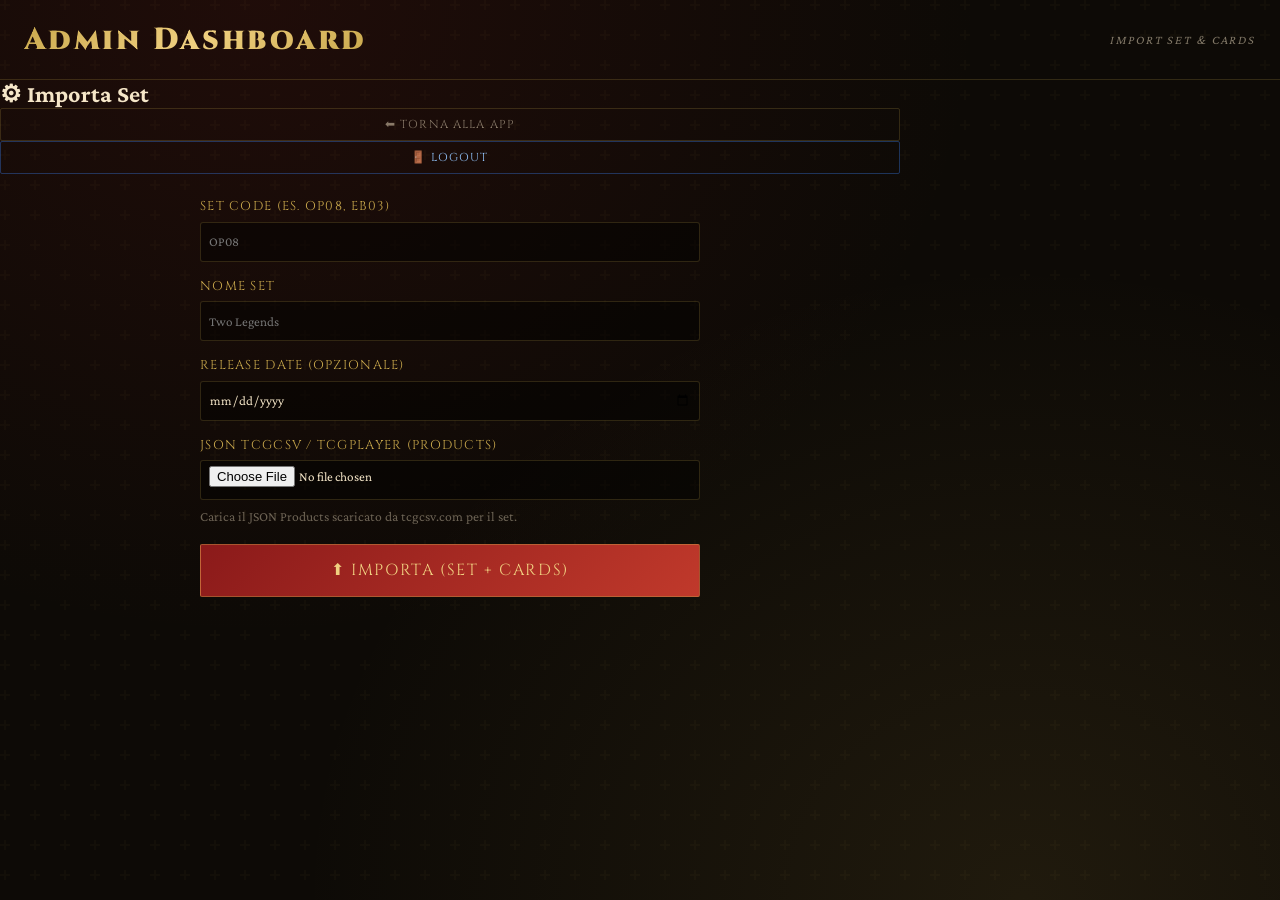
<file: admin.html>
<!DOCTYPE html>
<html lang="it">
<head>
<meta charset="UTF-8">
<meta name="viewport" content="width=device-width, initial-scale=1.0">
<title>Admin — OPCG Pack Simulator</title>
<link href="https://fonts.googleapis.com/css2?family=Cinzel:wght@700;900&family=Crimson+Pro:ital,wght@0,400;0,600;1,400&display=swap" rel="stylesheet">
<link rel="stylesheet" href="css/styles.css">
</head>
<body>

<header>
  <h1>Admin Dashboard</h1>
  <p id="setTitle">Import Set & Cards</p>
</header>

<div class="top-bar" style="max-width:900px;">
  <h2>⚙ Importa Set</h2>

  <div class="auth-row">
    <button class="btn-secondary" id="btnBack" onclick="location.href='./'">⬅ Torna alla app</button>
    <button class="btn-secondary accent" id="btnLogout">🚪 Logout</button>
    <span id="whoami"></span>
  </div>

  <div style="margin-top:1.5rem;display:grid;gap:1rem;max-width:500px;margin-left:auto;margin-right:auto;">
    <div class="input-group" style="text-align:left;">
      <label>Set Code (es. OP08, EB03)</label>
      <input id="aSetCode" class="filter-input" style="height:40px;" placeholder="OP08">
    </div>
    <div class="input-group" style="text-align:left;">
      <label>Nome Set</label>
      <input id="aSetName" class="filter-input" style="height:40px;" placeholder="Two Legends">
    </div>
    <div class="input-group" style="text-align:left;">
      <label>Release date (opzionale)</label>
      <input id="aRelease" type="date" class="filter-input" style="height:40px;">
    </div>
    <div class="input-group" style="text-align:left;">
      <label>JSON tcgcsv / TCGPlayer (Products)</label>
      <input id="aFile" type="file" accept=".json,.txt" class="filter-input" style="height:40px;">
      <div style="color:rgba(245,230,200,.4);font-size:.85rem;line-height:1.6;">
        Carica il JSON Products scaricato da tcgcsv.com per il set.
      </div>
    </div>

    <button class="btn-open" id="btnImport">⬆ Importa (Set + Cards)</button>

    <div id="adminStatus" style="color:rgba(245,230,200,.6);font-size:.9rem;line-height:1.6;"></div>
    <div id="adminError" class="top-error" style="display:none;"></div>
  </div>
</div>

<script type="module" src="js/admin.js"></script>
</body>
</html>
</file>
<file: css/styles.css>
:root {
    --gold:#c9a84c; --gold-light:#f0d080; --dark:#0d0a06; --dark2:#1a1408;
    --parchment:#f5e6c8; --red-brand:#8b1a1a;
    --sec-color:#8b5cf6; --sr-color:#e8a020; --r-color:#3b82f6;
    --c-color:#6b7280; --sp-color:#ec4899; --l-color:#10b981; --event-color:#f59e0b;
  }
  *{margin:0;padding:0;box-sizing:border-box;}
  body{background:var(--dark);color:var(--parchment);font-family:'Crimson Pro',Georgia,serif;min-height:100vh;
    background-image:radial-gradient(ellipse at 20% 0%,rgba(139,26,26,.15) 0%,transparent 50%),
    radial-gradient(ellipse at 80% 100%,rgba(201,168,76,.1) 0%,transparent 50%),
    url("data:image/svg+xml,%3Csvg width='60' height='60' xmlns='http://www.w3.org/2000/svg'%3E%3Cg fill='%23c9a84c' fill-opacity='0.03'%3E%3Cpath d='M36 34v-4h-2v4h-4v2h4v4h2v-4h4v-2h-4zm0-30V0h-2v4h-4v2h4v4h2V6h4V4h-4zM6 34v-4H4v4H0v2h4v4h2v-4h4v-2H6zM6 4V0H4v4H0v2h4v4h2V6h4V4H6z'/%3E%3C/g%3E%3C/svg%3E");}

  header{display:flex;justify-content:space-between;align-items:center;gap:1rem;
    padding:1.2rem 1.5rem;border-bottom:1px solid rgba(201,168,76,.2);position:relative;}
  .header-brand{display:flex;flex-direction:column;gap:.15rem;}
  h1{font-family:'Cinzel',serif;font-size:clamp(1.2rem,2.5vw,1.9rem);font-weight:900;letter-spacing:.08em;
    background:linear-gradient(135deg,var(--gold) 0%,var(--gold-light) 50%,var(--gold) 100%);
    -webkit-background-clip:text;-webkit-text-fill-color:transparent;background-clip:text;margin-bottom:0;}
  #setTitle{color:rgba(245,230,200,.5);font-style:italic;letter-spacing:.15em;text-transform:uppercase;font-size:.78rem;}
  .header-auth{display:flex;align-items:center;gap:.7rem;flex-shrink:0;flex-wrap:wrap;justify-content:flex-end;}
  #whoami{color:rgba(245,230,200,.45);font-size:.82rem;white-space:nowrap;}
  #adminLink{color:var(--gold);text-decoration:none;border-bottom:1px solid rgba(201,168,76,.4);
    font-family:'Cinzel',serif;font-size:.78rem;white-space:nowrap;}
  .header-auth .btn-secondary{width:auto;padding:.4rem .9rem;font-size:.7rem;}

  /* LOAD PANEL */
  .load-panel{max-width:700px;margin:2.5rem auto;padding:2rem;background:rgba(26,20,8,.9);
    border:1px solid rgba(201,168,76,.25);border-radius:6px;text-align:center;}
  .load-panel h2{font-family:'Cinzel',serif;color:var(--gold);font-size:1.1rem;letter-spacing:.12em;margin-bottom:1rem;}
  .load-panel p{color:rgba(245,230,200,.55);font-size:.9rem;line-height:1.6;margin-bottom:1.5rem;}
  .load-panel code{background:rgba(0,0,0,.4);padding:.15rem .4rem;border-radius:3px;font-size:.82rem;color:var(--gold-light);}
  .file-drop{border:2px dashed rgba(201,168,76,.3);border-radius:6px;padding:2.5rem 1.5rem;cursor:pointer;
    transition:border-color .2s,background .2s;position:relative;}
  .file-drop:hover,.file-drop.drag-over{border-color:var(--gold);background:rgba(201,168,76,.04);}
  .file-drop input[type=file]{position:absolute;inset:0;opacity:0;cursor:pointer;width:100%;height:100%;}
  .file-drop .drop-icon{font-size:2.5rem;margin-bottom:.6rem;display:block;}
  .file-drop .drop-label{font-family:'Cinzel',serif;font-size:.9rem;color:var(--gold);letter-spacing:.08em;}
  .file-drop .drop-sub{font-size:.78rem;color:rgba(245,230,200,.4);margin-top:.3rem;}
  .load-error{color:#f87171;font-size:.85rem;margin-top:.8rem;display:none;}

  /* MAIN LAYOUT */
  .main-layout{max-width:1500px;margin:0 auto;padding:2rem 1.5rem;display:grid;grid-template-columns:300px 1fr;gap:2rem;}

  .sidebar{display:flex;flex-direction:column;gap:1.5rem;}
  .panel{background:rgba(26,20,8,.8);border:1px solid rgba(201,168,76,.2);border-radius:4px;overflow:hidden;}
  .panel-header{background:linear-gradient(90deg,rgba(201,168,76,.15),transparent);border-bottom:1px solid rgba(201,168,76,.2);
    padding:.8rem 1.2rem;font-family:'Cinzel',serif;font-size:.85rem;letter-spacing:.12em;color:var(--gold);text-transform:uppercase;}
  .panel-body{padding:1.2rem;}

  .sim-control{display:flex;flex-direction:column;gap:1rem;}
  .input-group{display:flex;flex-direction:column;gap:.4rem;}
  label{font-size:.8rem;text-transform:uppercase;letter-spacing:.1em;color:var(--gold);font-family:'Cinzel',serif;}
  input[type="number"]{background:rgba(0,0,0,.4);border:1px solid rgba(201,168,76,.3);color:var(--parchment);
    padding:.6rem .8rem;font-family:'Crimson Pro',serif;font-size:1.2rem;border-radius:2px;outline:none;width:100%;transition:border-color .2s;}
  input[type="number"]:focus{border-color:var(--gold);}

  .btn-open{background:linear-gradient(135deg,#8b1a1a,#c0392b);border:1px solid rgba(201,168,76,.4);color:var(--gold-light);
    padding:.9rem 1.5rem;font-family:'Cinzel',serif;font-size:1rem;letter-spacing:.1em;cursor:pointer;border-radius:2px;
    text-transform:uppercase;transition:all .2s;position:relative;overflow:hidden;}
  .btn-open::before{content:'';position:absolute;inset:0;background:linear-gradient(135deg,rgba(201,168,76,.1),transparent);opacity:0;transition:opacity .2s;}
  .btn-open:hover::before{opacity:1;}
  .btn-open:hover{transform:translateY(-1px);box-shadow:0 4px 20px rgba(192,57,43,.4);}
  .btn-open:active{transform:translateY(0);}

  .btn-secondary{background:transparent;border:1px solid rgba(201,168,76,.2);color:rgba(245,230,200,.5);
    padding:.5rem 1rem;font-family:'Cinzel',serif;font-size:.72rem;letter-spacing:.1em;cursor:pointer;
    border-radius:2px;text-transform:uppercase;transition:all .2s;width:100%;}
  .btn-secondary:hover{color:var(--parchment);border-color:rgba(201,168,76,.4);}
  .btn-secondary.accent{border-color:rgba(59,130,246,.35);color:#93c5fd;}
  .btn-secondary.accent:hover{background:rgba(59,130,246,.08);}

  .stats-grid{display:grid;grid-template-columns:1fr 1fr;gap:.6rem;}
  .stat-chip{background:rgba(0,0,0,.3);border-radius:2px;padding:.5rem .6rem;text-align:center;border:1px solid rgba(201,168,76,.1);}
  .stat-chip .val{font-family:'Cinzel',serif;font-size:1.3rem;color:var(--gold-light);display:block;}
  .stat-chip .lbl{font-size:.65rem;text-transform:uppercase;letter-spacing:.08em;color:rgba(245,230,200,.4);}

  .legend{display:flex;flex-direction:column;gap:.4rem;}
  .legend-item{display:flex;align-items:center;gap:.6rem;font-size:.9rem;}
  .rarity-dot{width:10px;height:10px;border-radius:50%;flex-shrink:0;}

  /* CARD LIST SIDEBAR */
  .table-wrapper{max-height:420px;overflow-y:auto;scrollbar-width:thin;scrollbar-color:rgba(201,168,76,.3) transparent;}
  .card-list-table{width:100%;border-collapse:collapse;font-size:.82rem;}
  .card-list-table thead tr{background:rgba(201,168,76,.1);border-bottom:1px solid rgba(201,168,76,.3);}
  .card-list-table th{font-family:'Cinzel',serif;font-size:.63rem;letter-spacing:.07em;color:var(--gold);
    text-transform:uppercase;padding:.55rem .4rem;text-align:left;}
  .card-list-table td{padding:.3rem .4rem;border-bottom:1px solid rgba(201,168,76,.06);vertical-align:middle;}
  .card-list-table tbody tr:hover{background:rgba(201,168,76,.04);}
  .thumb{width:28px;height:38px;object-fit:cover;border-radius:2px;border:1px solid rgba(201,168,76,.2);
    display:block;background:rgba(0,0,0,.3);cursor:pointer;}
  .fav-check{width:14px;height:14px;accent-color:var(--gold);cursor:pointer;display:block;margin:0 auto;}

  /* TAB NAV */
  .tab-nav{display:flex;border-bottom:1px solid rgba(201,168,76,.2);margin-bottom:1.5rem;}
  .tab-btn{background:transparent;border:none;border-bottom:2px solid transparent;
    color:rgba(245,230,200,.4);font-family:'Cinzel',serif;font-size:.82rem;letter-spacing:.1em;
    padding:.65rem 1.3rem;cursor:pointer;text-transform:uppercase;transition:all .2s;
    margin-bottom:-1px;white-space:nowrap;}
  .tab-btn.active{border-bottom-color:var(--gold);color:var(--gold);}
  .tab-btn:hover:not(.active){color:rgba(245,230,200,.7);}
  .tab-badge{font-size:.7rem;opacity:.75;margin-left:.3rem;}

  /* CONTENT */
  .content{display:flex;flex-direction:column;min-width:0;}
  .empty-state{text-align:center;padding:4rem 2rem;color:rgba(245,230,200,.25);}
  .empty-state .icon{font-size:4rem;margin-bottom:1rem;display:block;}
  .empty-state p{font-size:1.1rem;font-style:italic;}

  .pull-result{display:none;}
  .pull-result.active{display:block;}
  .pull-header{font-family:'Cinzel',serif;font-size:1.1rem;color:var(--gold);margin-bottom:1rem;
    padding-bottom:.5rem;border-bottom:1px solid rgba(201,168,76,.2);display:flex;align-items:center;gap:1rem;flex-wrap:wrap;}
  .pack-count-badge{background:var(--red-brand);color:var(--gold-light);font-size:.75rem;padding:.2rem .6rem;border-radius:2px;border:1px solid rgba(201,168,76,.3);}
  .btn-export{margin-left:auto;background:transparent;border:1px solid rgba(201,168,76,.35);color:var(--gold);
    padding:.35rem .9rem;font-family:'Cinzel',serif;font-size:.75rem;letter-spacing:.08em;cursor:pointer;border-radius:2px;text-transform:uppercase;transition:all .2s;}
  .btn-export:hover{background:rgba(201,168,76,.1);}
  .btn-export.copied{border-color:var(--l-color);color:#6ee7b7;}

  .rarity-summary{display:flex;flex-wrap:wrap;gap:.5rem;margin-bottom:1rem;}
  .rs-chip{padding:.3rem .8rem;border-radius:20px;font-size:.8rem;font-family:'Cinzel',serif;display:flex;align-items:center;gap:.4rem;}
  .rs-chip.c-chip  {background:rgba(107,114,128,.15);border:1px solid rgba(107,114,128,.3);color:#9ca3af;}
  .rs-chip.r-chip  {background:rgba(59,130,246,.15); border:1px solid rgba(59,130,246,.3); color:#93c5fd;}
  .rs-chip.sr-chip {background:rgba(232,160,32,.15); border:1px solid rgba(232,160,32,.3); color:var(--sr-color);}
  .rs-chip.sec-chip{background:rgba(139,92,246,.15); border:1px solid rgba(139,92,246,.3); color:#c4b5fd;}
  .rs-chip.sp-chip {background:rgba(236,72,153,.15); border:1px solid rgba(236,72,153,.3); color:#f9a8d4;}
  .rs-chip.l-chip  {background:rgba(16,185,129,.15); border:1px solid rgba(16,185,129,.3); color:#6ee7b7;}

  /* SUBTYPE */
  .subtype-section{margin-bottom:1.5rem;}
  .subtype-header{font-family:'Cinzel',serif;font-size:.8rem;letter-spacing:.12em;color:var(--gold);text-transform:uppercase;margin-bottom:.7rem;opacity:.7;}
  .subtype-grid{display:flex;flex-wrap:wrap;gap:.4rem;}
  .sub-chip{display:flex;align-items:center;gap:.4rem;background:rgba(0,0,0,.3);border:1px solid rgba(201,168,76,.15);
    border-radius:3px;padding:.25rem .6rem;font-size:.78rem;transition:border-color .15s;}
  .sub-chip:hover{border-color:rgba(201,168,76,.35);}
  .sub-chip .sub-name{color:rgba(245,230,200,.7);}
  .sub-chip .sub-count{font-family:'Cinzel',serif;font-size:.75rem;font-weight:700;color:var(--gold-light);
    background:rgba(201,168,76,.12);padding:.05rem .35rem;border-radius:2px;min-width:1.4rem;text-align:center;}

  /* CARDS GRID */
  .cards-grid{display:grid;grid-template-columns:repeat(auto-fill,minmax(220px,1fr));gap:1.2rem;}
  .card-link{text-decoration:none;color:inherit;display:block;}
  .card-item{background:rgba(26,20,8,.9);border-radius:6px;overflow:hidden;border:1px solid rgba(201,168,76,.1);
    animation:cardReveal .35s ease forwards;opacity:0;transform:translateY(10px);transition:transform .2s,box-shadow .2s;
    display:flex;flex-direction:column;position:relative;}
  .card-item:hover{transform:translateY(-3px);box-shadow:0 8px 24px rgba(0,0,0,.5);}
  @keyframes cardReveal{to{opacity:1;transform:translateY(0);}}

  .rarity-wrap-SEC .card-item{border-color:rgba(139,92,246,.45);}
  .rarity-wrap-SP  .card-item{border-color:rgba(236,72,153,.45);}
  .rarity-wrap-SR  .card-item{border-color:rgba(232,160,32,.4);}
  .rarity-wrap-L   .card-item{border-color:rgba(16,185,129,.4);}
  .rarity-wrap-R   .card-item{border-color:rgba(59,130,246,.3);}

  .card-img-wrap{position:relative;width:100%;aspect-ratio:.714;background:rgba(0,0,0,.4);overflow:hidden;}
  .card-img-wrap img{width:100%;height:100%;object-fit:cover;display:block;transition:transform .3s;}
  .card-item:hover .card-img-wrap img{transform:scale(1.04);}
  .card-img-wrap::after{content:'';position:absolute;top:0;left:0;right:0;height:3px;}
  .rarity-wrap-SEC .card-img-wrap::after{background:var(--sec-color);box-shadow:0 0 8px var(--sec-color);}
  .rarity-wrap-SP  .card-img-wrap::after{background:var(--sp-color); box-shadow:0 0 8px var(--sp-color);}
  .rarity-wrap-SR  .card-img-wrap::after{background:var(--sr-color); box-shadow:0 0 6px rgba(232,160,32,.6);}
  .rarity-wrap-L   .card-img-wrap::after{background:var(--l-color);}
  .rarity-wrap-R   .card-img-wrap::after{background:var(--r-color);}
  .rarity-wrap-C   .card-img-wrap::after,
  .rarity-wrap-UC  .card-img-wrap::after{background:var(--c-color);}
  .rarity-wrap-EVENT .card-img-wrap::after{background:var(--event-color);}
  .no-img{width:100%;height:100%;display:flex;align-items:center;justify-content:center;font-size:2.5rem;opacity:.3;}

  .card-item.is-alt::before{content:'ALT ART';position:absolute;top:6px;right:6px;z-index:2;
    background:rgba(201,168,76,.85);color:#000;font-family:'Cinzel',serif;font-size:.55rem;
    letter-spacing:.1em;padding:.15rem .4rem;border-radius:2px;font-weight:700;pointer-events:none;}

  .card-info{padding:.65rem .75rem;flex:1;display:flex;flex-direction:column;gap:.3rem;}
  .card-name{font-size:.88rem;font-weight:600;color:var(--parchment);line-height:1.3;}
  .card-meta{display:flex;align-items:center;gap:.4rem;flex-wrap:wrap;}
  .card-num{color:rgba(245,230,200,.35);font-family:monospace;font-size:.68rem;}
  .rarity-badge{padding:.1rem .4rem;border-radius:2px;font-family:'Cinzel',serif;font-size:.58rem;letter-spacing:.08em;font-weight:700;}
  .badge-C,
  .badge-UC   {background:rgba(107,114,128,.2);color:var(--c-color);  border:1px solid rgba(107,114,128,.3);}
  .badge-R    {background:rgba(59,130,246,.15); color:#93c5fd;         border:1px solid rgba(59,130,246,.3);}
  .badge-SR   {background:rgba(232,160,32,.15); color:var(--sr-color); border:1px solid rgba(232,160,32,.3);}
  .badge-SEC  {background:rgba(139,92,246,.15); color:#c4b5fd;         border:1px solid rgba(139,92,246,.3);}
  .badge-SP   {background:rgba(236,72,153,.15); color:#f9a8d4;         border:1px solid rgba(236,72,153,.3);}
  .badge-L    {background:rgba(16,185,129,.15); color:#6ee7b7;         border:1px solid rgba(16,185,129,.3);}
  .badge-EVENT{background:rgba(245,158,11,.15); color:#fcd34d;         border:1px solid rgba(245,158,11,.3);}
  .color-pips{display:flex;gap:3px;}
  .color-pip{width:8px;height:8px;border-radius:50%;border:1px solid rgba(0,0,0,.3);}
  .card-stats{display:flex;gap:.6rem;font-size:.72rem;color:rgba(245,230,200,.45);font-family:monospace;}
  .card-type-tag{font-size:.63rem;color:rgba(245,230,200,.35);font-style:italic;text-transform:uppercase;letter-spacing:.05em;}

  /* ── PREFERITI ─────────────────────────────────────── */
  .fav-header{font-family:'Cinzel',serif;font-size:1.05rem;color:var(--gold);
    padding-bottom:.65rem;border-bottom:1px solid rgba(201,168,76,.2);
    display:flex;align-items:center;gap:.8rem;margin-bottom:1.3rem;flex-wrap:wrap;}
  .fav-count-badge{background:var(--red-brand);color:var(--gold-light);font-size:.72rem;
    padding:.15rem .55rem;border-radius:2px;border:1px solid rgba(201,168,76,.3);font-family:'Cinzel',serif;}
  .fav-hint{font-size:.8rem;color:rgba(245,230,200,.28);font-family:'Crimson Pro',serif;font-style:italic;}
  .fav-empty{text-align:center;padding:4rem 1rem;color:rgba(245,230,200,.2);font-style:italic;font-size:1rem;line-height:1.8;}

  .fav-grid{display:grid;grid-template-columns:repeat(auto-fill,minmax(220px,1fr));gap:1.2rem;}

  .fav-card{background:rgba(26,20,8,.9);border-radius:6px;overflow:hidden;
    border:1px solid rgba(201,168,76,.15);display:flex;flex-direction:column;transition:transform .2s,box-shadow .2s;}
  .fav-card:hover{transform:translateY(-2px);box-shadow:0 6px 20px rgba(0,0,0,.45);}
  .fav-card.rarity-SEC{border-color:rgba(139,92,246,.45);}
  .fav-card.rarity-SP {border-color:rgba(236,72,153,.45);}
  .fav-card.rarity-SR {border-color:rgba(232,160,32,.4);}
  .fav-card.rarity-L  {border-color:rgba(16,185,129,.4);}
  .fav-card.rarity-R  {border-color:rgba(59,130,246,.3);}

  .fav-img-wrap{position:relative;width:100%;aspect-ratio:.714;overflow:hidden;background:rgba(0,0,0,.4);}
  .fav-img-wrap img{width:100%;height:100%;object-fit:cover;display:block;transition:transform .3s;cursor:pointer;}
  .fav-card:hover .fav-img-wrap img{transform:scale(1.03);}
  .fav-img-wrap::after{content:'';position:absolute;top:0;left:0;right:0;height:3px;}
  .fav-card.rarity-SEC .fav-img-wrap::after{background:var(--sec-color);box-shadow:0 0 8px var(--sec-color);}
  .fav-card.rarity-SP  .fav-img-wrap::after{background:var(--sp-color); box-shadow:0 0 8px var(--sp-color);}
  .fav-card.rarity-SR  .fav-img-wrap::after{background:var(--sr-color); box-shadow:0 0 5px rgba(232,160,32,.5);}
  .fav-card.rarity-L   .fav-img-wrap::after{background:var(--l-color);}
  .fav-card.rarity-R   .fav-img-wrap::after{background:var(--r-color);}
  .fav-card.rarity-C   .fav-img-wrap::after,
  .fav-card.rarity-UC  .fav-img-wrap::after{background:var(--c-color);}
  .fav-card.rarity-EVENT .fav-img-wrap::after{background:var(--event-color);}

  .fav-body{padding:.65rem .75rem;display:flex;flex-direction:column;gap:.5rem;}
  .fav-name{font-size:.88rem;font-weight:600;color:var(--parchment);line-height:1.3;}
  .fav-meta{display:flex;align-items:center;gap:.4rem;flex-wrap:wrap;}

  .fav-note{width:100%;background:rgba(0,0,0,.3);border:1px solid rgba(201,168,76,.18);
    color:var(--parchment);font-family:'Crimson Pro',Georgia,serif;font-size:.85rem;
    padding:.45rem .6rem;border-radius:3px;resize:vertical;min-height:58px;
    outline:none;transition:border-color .2s;line-height:1.5;}
  .fav-note:focus{border-color:rgba(201,168,76,.5);}
  .fav-note::placeholder{color:rgba(245,230,200,.22);font-style:italic;}

  .fav-remove{align-self:flex-end;background:transparent;border:1px solid rgba(139,26,26,.35);
    color:rgba(245,230,200,.3);font-size:.67rem;font-family:'Cinzel',serif;letter-spacing:.06em;
    padding:.2rem .65rem;border-radius:2px;cursor:pointer;transition:all .2s;text-transform:uppercase;}
  .fav-remove:hover{border-color:#c0392b;color:#f87171;background:rgba(139,26,26,.1);}

  /* ── FILTRI CONDIVISI ──────────────────────────────── */
  .filters-panel{background:rgba(13,10,6,.7);border:1px solid rgba(201,168,76,.18);
    border-radius:5px;padding:.85rem 1rem 1rem;margin-bottom:1.2rem;}
  .filters-row{display:flex;flex-wrap:wrap;gap:.5rem .55rem;align-items:flex-end;}
  .filter-group{display:flex;flex-direction:column;gap:.22rem;min-width:0;}
  .filter-label{font-family:'Cinzel',serif;font-size:.58rem;letter-spacing:.1em;
    color:rgba(201,168,76,.5);text-transform:uppercase;}
  .filter-select,.filter-input{background:rgba(0,0,0,.45);border:1px solid rgba(201,168,76,.2);
    color:var(--parchment);font-family:'Crimson Pro',serif;font-size:.82rem;
    padding:.3rem .5rem;border-radius:3px;outline:none;transition:border-color .15s;
    height:28px;}
  .filter-select:focus,.filter-input:focus{border-color:rgba(201,168,76,.5);}
  .filter-input{min-width:120px;}
  .filter-select{min-width:80px;}
  .filter-btn-reset{background:transparent;border:1px solid rgba(201,168,76,.2);
    color:rgba(245,230,200,.4);font-family:'Cinzel',serif;font-size:.62rem;letter-spacing:.08em;
    padding:.3rem .7rem;border-radius:3px;cursor:pointer;text-transform:uppercase;
    transition:all .2s;height:28px;white-space:nowrap;align-self:flex-end;}
  .filter-btn-reset:hover{color:var(--parchment);border-color:rgba(201,168,76,.45);}
  .filter-active-count{font-size:.78rem;color:rgba(245,230,200,.35);
    font-family:'Cinzel',serif;align-self:center;white-space:nowrap;}

  /* ── CARD LIST GRID ─────────────────────────────────── */
  .cl-grid{display:grid;grid-template-columns:repeat(auto-fill,minmax(220px,1fr));gap:1.2rem;}
  .cl-count{font-size:.8rem;color:rgba(245,230,200,.35);font-family:'Cinzel',serif;}

  .cl-card{background:rgba(26,20,8,.9);border-radius:6px;overflow:hidden;
    border:1px solid rgba(201,168,76,.12);display:flex;flex-direction:column;
    transition:transform .2s,box-shadow .2s;position:relative;}
  .cl-card:hover{transform:translateY(-3px);box-shadow:0 8px 24px rgba(0,0,0,.55);}
  .cl-card.rarity-SEC{border-color:rgba(139,92,246,.45);}
  .cl-card.rarity-SP {border-color:rgba(236,72,153,.45);}
  .cl-card.rarity-SR {border-color:rgba(232,160,32,.4);}
  .cl-card.rarity-L  {border-color:rgba(16,185,129,.4);}
  .cl-card.rarity-R  {border-color:rgba(59,130,246,.3);}

  .cl-img-wrap{position:relative;width:100%;aspect-ratio:.714;overflow:hidden;background:rgba(0,0,0,.4);cursor:pointer;}
  .cl-img-wrap img{width:100%;height:100%;object-fit:cover;display:block;transition:transform .3s;}
  .cl-card:hover .cl-img-wrap img{transform:scale(1.04);}
  .cl-img-wrap::after{content:'';position:absolute;top:0;left:0;right:0;height:3px;}
  .cl-card.rarity-SEC .cl-img-wrap::after{background:var(--sec-color);box-shadow:0 0 8px var(--sec-color);}
  .cl-card.rarity-SP  .cl-img-wrap::after{background:var(--sp-color); box-shadow:0 0 8px var(--sp-color);}
  .cl-card.rarity-SR  .cl-img-wrap::after{background:var(--sr-color); box-shadow:0 0 5px rgba(232,160,32,.5);}
  .cl-card.rarity-L   .cl-img-wrap::after{background:var(--l-color);}
  .cl-card.rarity-R   .cl-img-wrap::after{background:var(--r-color);}
  .cl-card.rarity-C   .cl-img-wrap::after,
  .cl-card.rarity-UC  .cl-img-wrap::after{background:var(--c-color);}
  .cl-card.rarity-EVENT .cl-img-wrap::after{background:var(--event-color);}

  .cl-card.is-alt::before{content:'ALT ART';position:absolute;top:6px;right:6px;z-index:2;
    background:rgba(201,168,76,.85);color:#000;font-family:'Cinzel',serif;font-size:.55rem;
    letter-spacing:.1em;padding:.15rem .4rem;border-radius:2px;font-weight:700;pointer-events:none;}

  .cl-info{padding:.6rem .72rem .72rem;display:flex;flex-direction:column;gap:.3rem;}
  .cl-name{font-size:.9rem;font-weight:600;color:var(--parchment);line-height:1.3;}
  .cl-meta{display:flex;align-items:center;gap:.4rem;flex-wrap:wrap;}
  .cl-stats{display:flex;gap:.6rem;font-size:.75rem;color:rgba(245,230,200,.45);font-family:monospace;flex-wrap:wrap;}
  .cl-sub{font-size:.7rem;color:rgba(245,230,200,.28);font-style:italic;
    white-space:nowrap;overflow:hidden;text-overflow:ellipsis;}

  /* bottone preferiti nel box info (NON sovrapposto all'immagine) */
  .cl-fav-toggle{display:flex;align-items:center;gap:.45rem;margin-top:.25rem;
    cursor:pointer;padding:.3rem .55rem;border-radius:3px;
    border:1px solid rgba(201,168,76,.14);background:transparent;
    transition:all .18s;font-family:'Crimson Pro',serif;font-size:.8rem;
    color:rgba(245,230,200,.38);width:100%;text-align:left;}
  .cl-fav-toggle:hover{border-color:rgba(201,168,76,.4);color:rgba(245,230,200,.8);background:rgba(201,168,76,.04);}
  .cl-fav-toggle.active{border-color:rgba(201,168,76,.5);color:var(--gold-light);background:rgba(201,168,76,.1);}
  .cl-fav-star{font-size:.88rem;line-height:1;flex-shrink:0;}

  /* ── MODALE ─────────────────────────────────────────── */
  .card-modal-overlay{position:fixed;inset:0;background:rgba(0,0,0,.82);z-index:1000;
    display:flex;align-items:center;justify-content:center;padding:1.5rem;
    opacity:0;pointer-events:none;transition:opacity .2s;}
  .card-modal-overlay.open{opacity:1;pointer-events:all;}
  .card-modal{background:rgba(20,14,5,.97);border:1px solid rgba(201,168,76,.35);border-radius:8px;
    max-width:480px;width:100%;max-height:92vh;overflow-y:auto;
    transform:scale(.94);transition:transform .2s;scrollbar-width:thin;scrollbar-color:rgba(201,168,76,.3) transparent;}
  .card-modal-overlay.open .card-modal{transform:scale(1);}
  .modal-img{width:100%;aspect-ratio:.714;object-fit:cover;display:block;border-radius:6px 6px 0 0;}
  .modal-body{padding:1.2rem 1.4rem 1.4rem;}
  .modal-name{font-family:'Cinzel',serif;font-size:1.1rem;color:var(--gold-light);margin-bottom:.6rem;line-height:1.35;}
  .modal-meta{display:flex;align-items:center;gap:.5rem;flex-wrap:wrap;margin-bottom:.7rem;}
  .modal-row{display:flex;gap:1.2rem;margin-bottom:.5rem;font-size:.88rem;color:rgba(245,230,200,.65);flex-wrap:wrap;}
  .modal-row span b{color:var(--parchment);}
  .modal-sub{font-size:.85rem;color:rgba(245,230,200,.45);font-style:italic;margin-bottom:.9rem;}
  .modal-actions{display:flex;gap:.7rem;flex-wrap:wrap;margin-top:1rem;}
  .modal-btn{background:transparent;border:1px solid rgba(201,168,76,.3);color:var(--gold);
    padding:.45rem 1rem;font-family:'Cinzel',serif;font-size:.75rem;letter-spacing:.08em;
    cursor:pointer;border-radius:3px;text-transform:uppercase;transition:all .2s;}
  .modal-btn:hover{background:rgba(201,168,76,.1);}
  .modal-btn.danger{border-color:rgba(139,26,26,.5);color:#f87171;}
  .modal-btn.danger:hover{background:rgba(139,26,26,.15);}
  .modal-close{position:absolute;top:1rem;right:1rem;background:rgba(0,0,0,.5);border:1px solid rgba(201,168,76,.2);
    color:rgba(245,230,200,.5);width:30px;height:30px;border-radius:50%;cursor:pointer;
    font-size:1rem;display:flex;align-items:center;justify-content:center;transition:all .2s;z-index:10;}
  .modal-close:hover{color:var(--parchment);border-color:rgba(201,168,76,.5);}
  .modal-wrapper{position:relative;}

  /* ── SIM filter count badge ─────────────────────────── */
  .sim-filter-badge{font-size:.78rem;color:rgba(245,230,200,.38);font-family:'Cinzel',serif;margin-left:.3rem;}
  @media(max-width:900px){.main-layout{grid-template-columns:1fr;}}

  /* ── SET BAR nelle tab CL e Preferiti ──────────────────── */
  .tab-set-bar{display:flex;align-items:center;gap:.7rem;margin-bottom:1rem;flex-wrap:wrap;}

  /* ── Controlli sim disabilitati (non loggato) ────────── */
  select:disabled,.btn-open:disabled{opacity:.35;cursor:not-allowed;}
  .btn-open:disabled:hover{transform:none;box-shadow:none;}
  .btn-open:disabled::before{opacity:0;}
</file>
